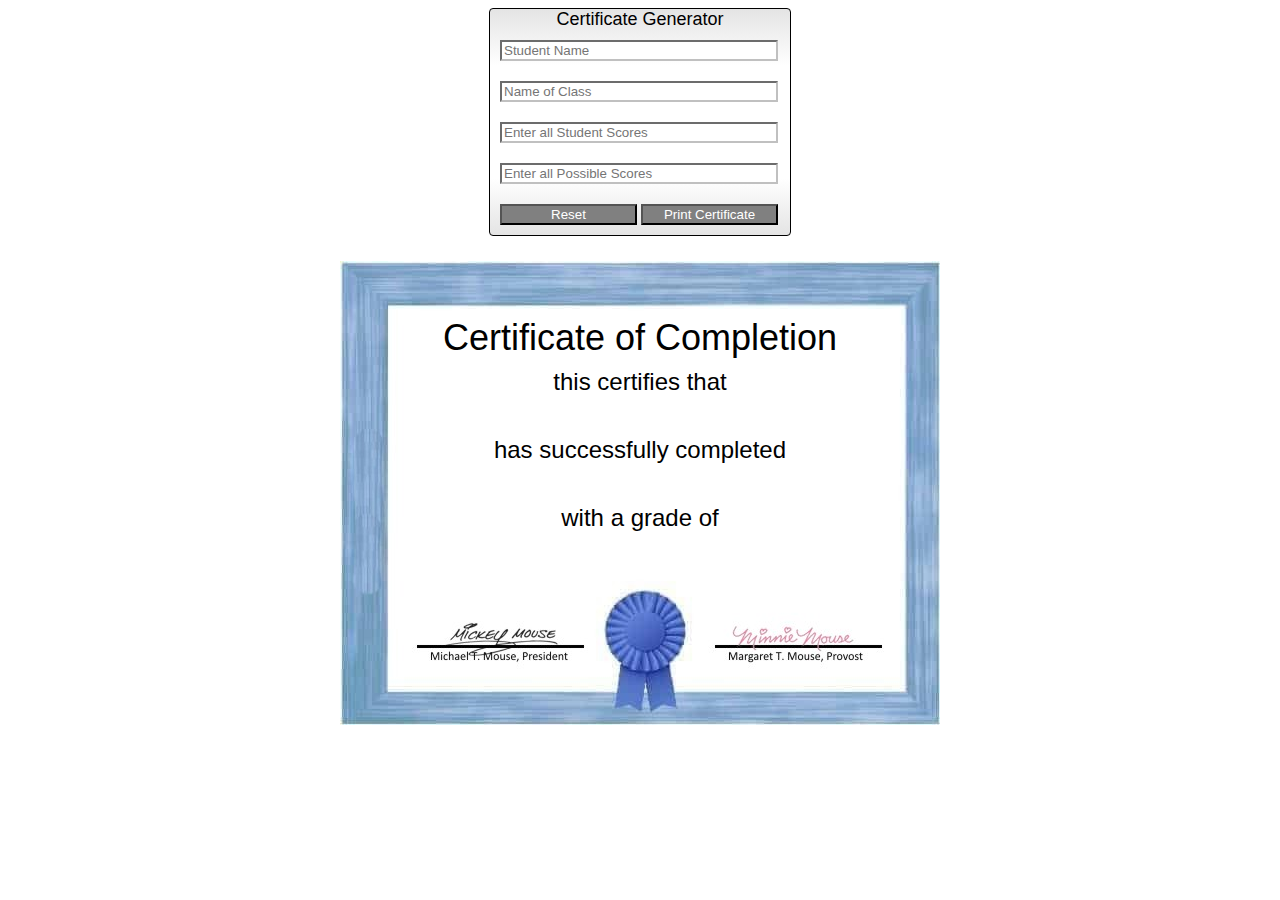
<file: FSW-113-STUDENT/week5/assignment/index.html>
<!DOCTYPE html>
<html>
    <head>
        <title>Student Class Certificate Generator</title>
        <link rel='stylesheet' href='style.css'>
    </head>
    <body>
        <div class='student-wrapper'>
            <div class='title'>Certificate Generator</div>
            <div class='cell'>
                <input 
                    type='text' 
                    id='studentName'
                    placeholder='Student Name'
                    required
                    minlength='10'
                />
            </div>
            <div class='cell'>
                <input 
                    type='text'
                    id='className'
                    placeholder='Name of Class'
                    required
                    minlength='7'
                />
            </div>
            <div class='cell'>
                <input 
                    type='text'
                    id='studentScores'
                    placeholder='Enter all Student Scores'
                    required
                    minlength='1'
                />
            </div>
            <div class='cell'>
                <input 
                    type='text'
                    id='possibleScores'
                    placeholder='Enter all Possible Scores'
                    required
                    minlength='1'
                />
            </div>
            <div class='cell'>
                <button id='reset'>Reset</button>
                <button id='print'>Print Certificate</button>
            </div>
        </div>

        <div class='certificate-background'>
            <div  style='position:relative; top:50px;'>
                <div class='cert-title'>Certificate of Completion</div>
                <div class='cert-sub-title'>this certifies that</div>
                <div id='certStudentName' class='cert-data'>&nbsp;</div>
                <div class='cert-sub-title'>has successfully completed</div>
                <div id='certClassName' class='cert-data'>&nbsp;</div>
                <div class='cert-sub-title'>with a grade of</div>
                <div id='certGrade' class='cert-data'>&nbsp;</div>
            </div>
        </div>
    </body>
    <script src='./jscript.js'></script>
    <script src='./student.js'></script>
</html>
</file>
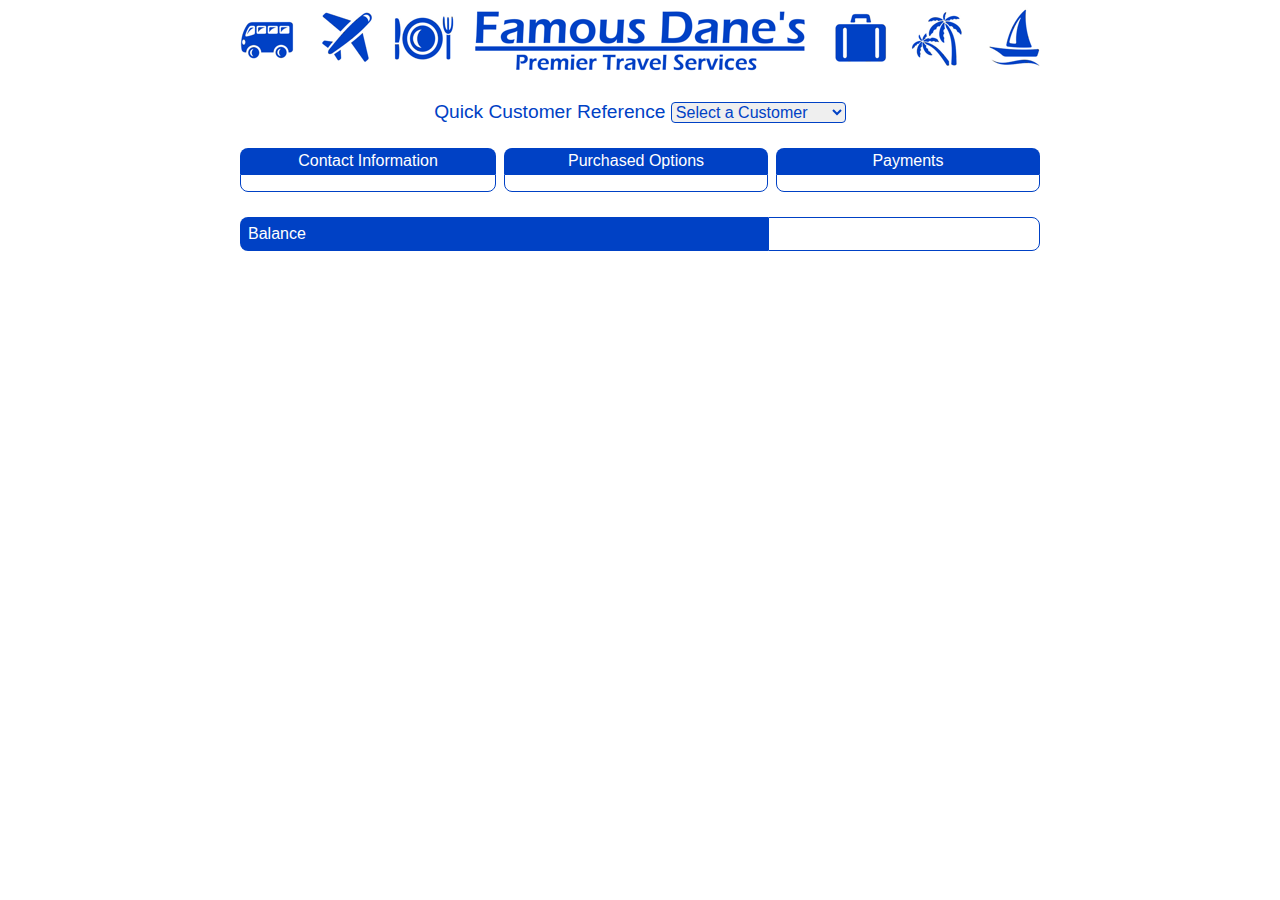
<file: FSW-113-STUDENT/week6/exercises/travelRefactor/index.html>
<!DOCTYPE html>
<html>
    <head>
        <title>Famous Dane's Travel Services</title>
        <link rel='stylesheet' href='travel.css' />
    </head>
    <body>
        <div class='wrapper'>
            <img src='./travel.png' style='width:800px;' alt='Famous Dane's Travel Services'>
            <div class='title'>
                Quick Customer Reference
                <select id='customer-id'>
                    <option value=0>Select a Customer</option>
                    <option value=1>Virginia Weekenders</option>
                    <option value=2>Mobile Mobilers</option>
                    <option value=3>Hearty Bucket Listers</option>
                </select>
            </div>

            <div class='infowrapper'>
                <div class='infoheader'>Contact Information</div>
                <div class='infoheader'>Purchased Options</div>
                <div class='infoheader'>Payments</div>

                <div class='infocell' id='contactInfo'></div>
                <div class='infocell' id='purchases'></div>
                <div class='infocell' id='payments'></div>

            </div>

            <div class='balancewrapper'>
                <div class='balanceheader'>Balance</div>
                <div class='balancecell' id='balance'></div>
            </div>

        </div>
    </body>

    <script type='module' src='scripts/travel.js'></script>
</html>
</file>
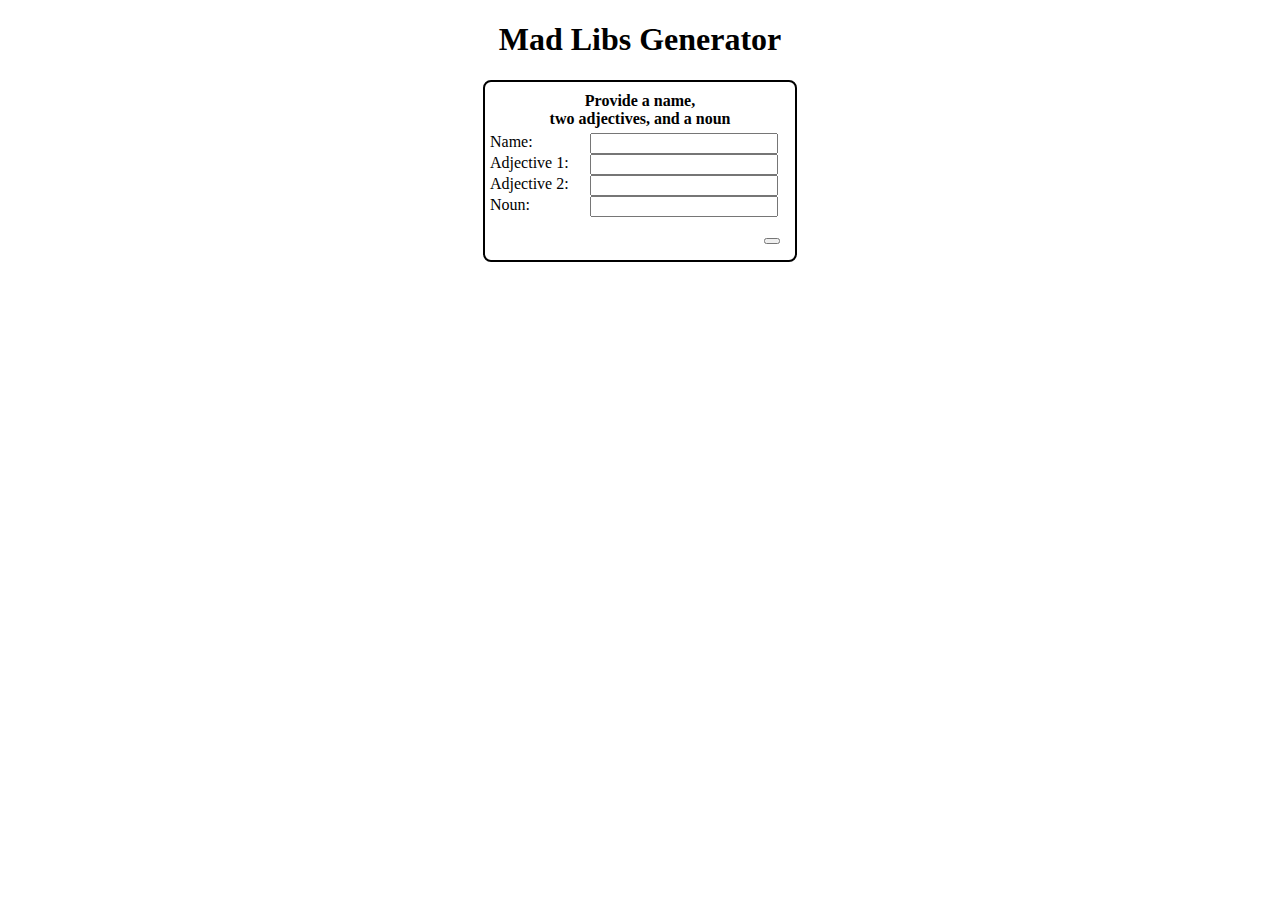
<file: FSW-113-STUDENT/week1/exercises/madLibs.html>
<!DOCTYPE html>
<html>
    <head>
        <title>Mad Libs Generator</title>
        <style>
            body {
                font-family: Verdana, Geneva, Tahoma;
            }
            .madLibWrapper {
                border: black 2px solid;
                border-radius: 8px;
                padding: 5px;
                width: 300px;
                display: grid;
                grid-template-columns: 100px 200px;
                margin: 0 auto;
            }
            .madLibSpanner {
                text-align: center;
                padding: 5px;
                font-weight: 700;
                grid-column: span 2;
            }

            .madLibText {
                border-radius: 4px;
                background-color: silver;
                width: 300px;
                margin: 0 auto;
                text-align: center;
            }
        </style>
    </head>
    <body>
        <h1 style='text-align:center;' id='title'>Mad Libs Generator</h1>
        <div class='madLibWrapper'>
            <div class='madLibSpanner'>Provide a name,<br />two adjectives, and a noun</div>
            <div>Name:</div>
            <div><input style='width:90%' id='name' /></div>
            <div>Adjective 1:</div>
            <div><input style='width:90%' id='adj1' /></div>
            <div>Adjective 2:</div>
            <div><input style='width:90%' id='adj2' /></div>
            <div>Noun:</div>
            <div><input style='width:90%' id='noun' /></div>
            <div class='madLibSpanner' style="text-align: right; padding: 10px;">
                <button id='submit' onc Submit</button>
            </div>
        </div>
        <br /><br />
        <div id='madLibText' class='madLibText'></div>
    </body>
    <script>
        document.getElementById('submit').addEventListener( 'click', function() { doMadLib() } )
        document.getElementById('name').addEventListener( 'keyup', function() { doMadLib() } )
        function doMadLib() {
            const name =  document.querySelector('#name').value
            const adj1 = document.querySelector('#adj1').value
            const adj2 = document.querySelector('#adj2').value
            const noun = document.querySelector('#noun').value
            const madLibText = `${name} is a ${adj1}, ${adj2} ${noun}`
            document.querySelector('#madLibText').innerText = madLibText
        }
    </script>
</html>
</file>
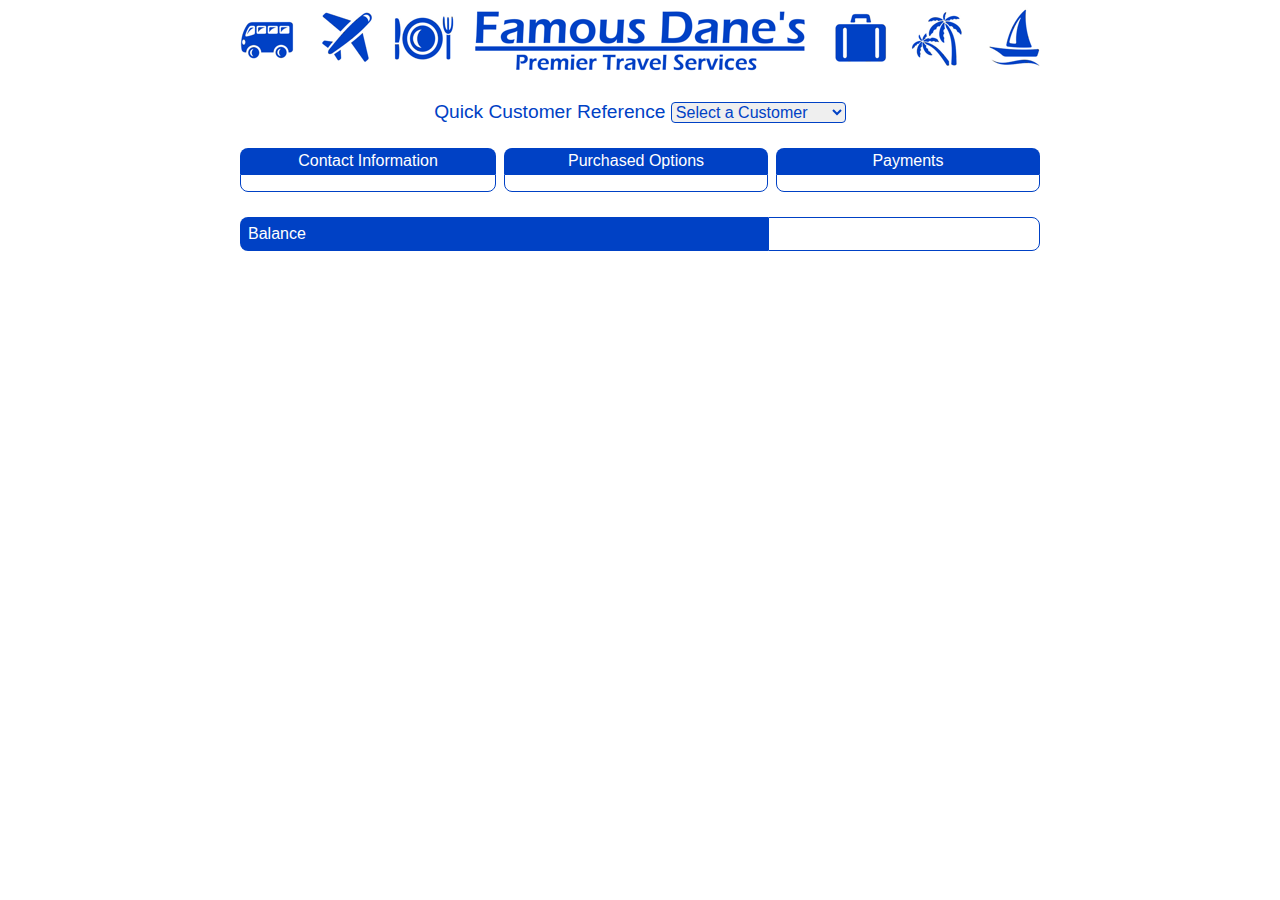
<file: FSW-113-STUDENT/week5/exercise/travel.html>
<!DOCTYPE html>
<html>
    <head>
        <title>Famous Dane's Travel Services</title>
        <link rel='stylesheet' href='travel.css' />
    </head>
    <body>
        <div class='wrapper'>
            <img src='./travel.png' style="width:800px;" alt="Famous Dane's Travel Services">
            <div class='title'>
                Quick Customer Reference
                <select id="customer-id">
                    <option value=0>Select a Customer</option>
                    <option value=1>Virginia Weekenders</option>
                    <option value=2>Mobile Mobilers</option>
                    <option value=3>Hearty Bucket Listers</option>
                </select>
            </div>

            <div class='infowrapper'>
                <div class='infoheader'>Contact Information</div>
                <div class='infoheader'>Purchased Options</div>
                <div class='infoheader'>Payments</div>

                <div class='infocell' id='contactInfo'></div>
                <div class='infocell' id='purchases'></div>
                <div class='infocell' id='payments'></div>

            </div>

            <div class='balancewrapper'>
                <div class='balanceheader'>Balance</div>
                <div class='balancecell' id='balance'></div>
            </div>

        </div>
    </body>

    <script src='./travel.js'></script>
    <script src="./data.js"></script>
    <script src='./customer.js'></script>
</html>
</file>
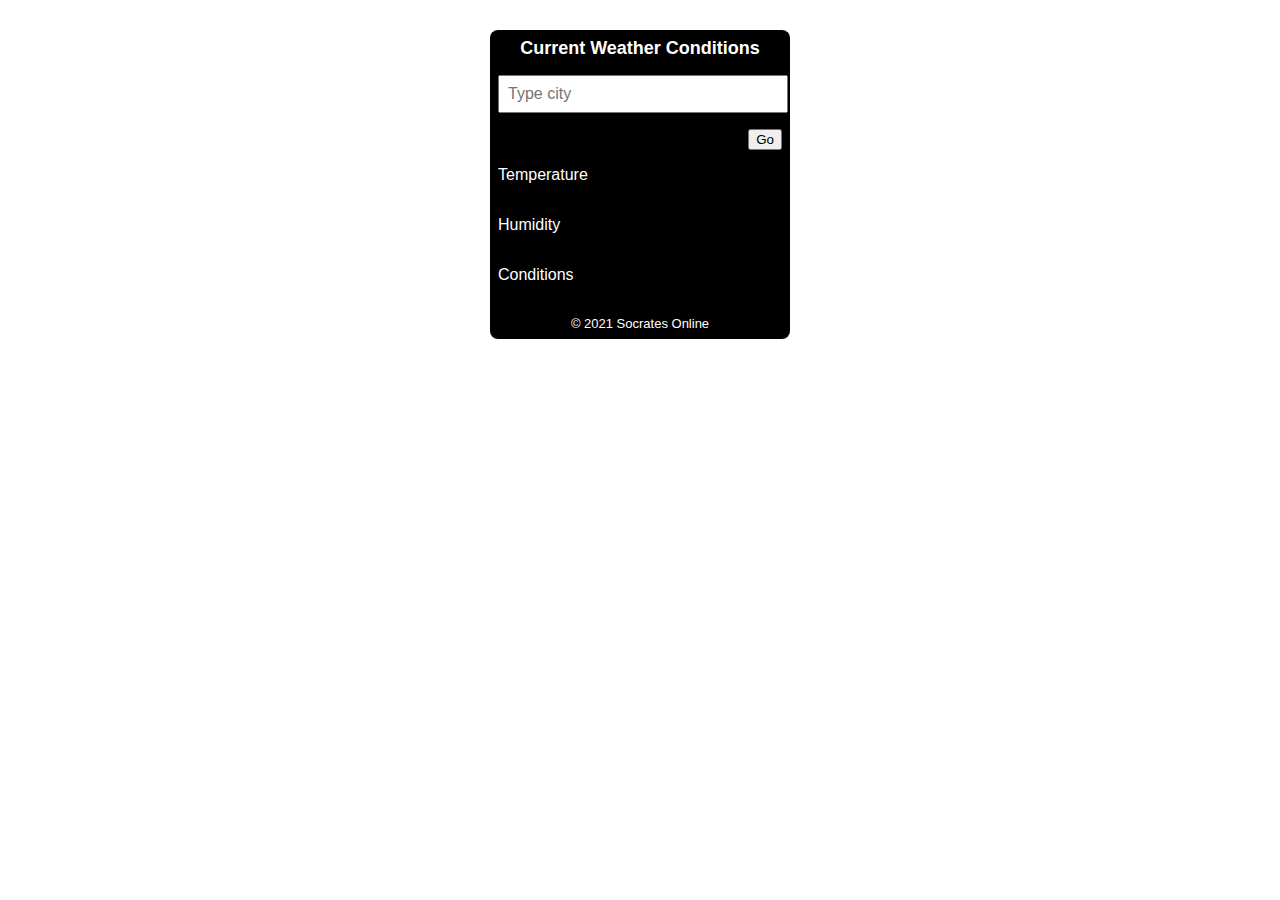
<file: FSW-113-STUDENT/week6/assignment/weather.html>
<!DOCTYPE html>
<html>
    <head>
        <title>Current Weather</title>
        <link rel='stylesheet' href='weather.css' />
    </head>

    <body>
        <div class='weatherWrapper' id='weather' style='background-color: black; color: white; border-radius: 8px;'>
            <div class='header'>Current Weather Conditions</div>

            <div class='data' id='cityDiv'>
                <input id='city' class='label' type='text' placeholder='Type city' style='width:95%;' />
            </div>
            <div class='data' id='goBttn'>
                <button id='goBttn'>Go</button>
            </div>

            <div id='tempLabel' class='label'>Temperature</div>
            <div id='tempData' class='data'></div>

            <div id='humidLabel' class='label'>Humidity</div>
            <div id='humidData' class='data'></div>

            <div id='conditionsLabel' class='label'>Conditions</div>
            <div id='conditionsData' class='data'></div>

            <div class='footer'>&copy; 2021 Socrates Online</div>
        </div>

    </body>

    <!-- This app should use modularized scripts. Use the proper syntax to include whatever script(s) are necessary -->
<script type="module" src="scripts/weather.js"></script>
</html>
</file>
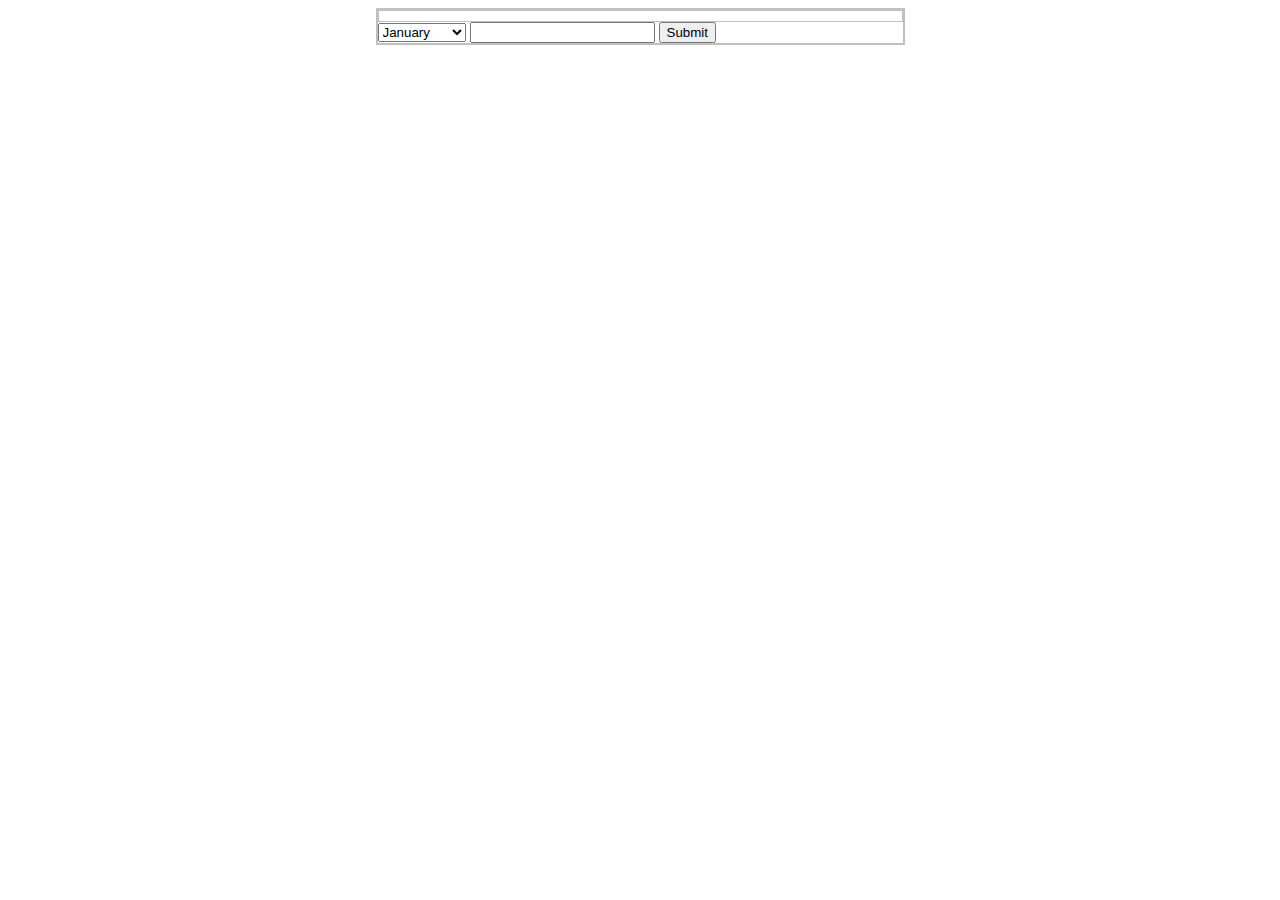
<file: FSW-113-STUDENT/week2/assignments/calendar/calendar.html>
<!-- Modify this page to use a select and an input to generate a calendar for any month and year -->

<!DOCTYPE html>
<html>
    <head>
        <title>Javascript Calendar</title>
        <link rel='stylesheet' href='calendar.css'>
    </head>
    <body>
        
        <div class='calendarWrapper'>
            <div class='calendarTitle'></div>
            <select id="select">
            </select>
            <input id="yearInput" type="text"></select>
            <button id="button">Submit</button>
            <div class='calendar' id='calendarDays'></div>
        </div>
    </body>
    <script src='./calendar.js'></script>
</html>
</file>
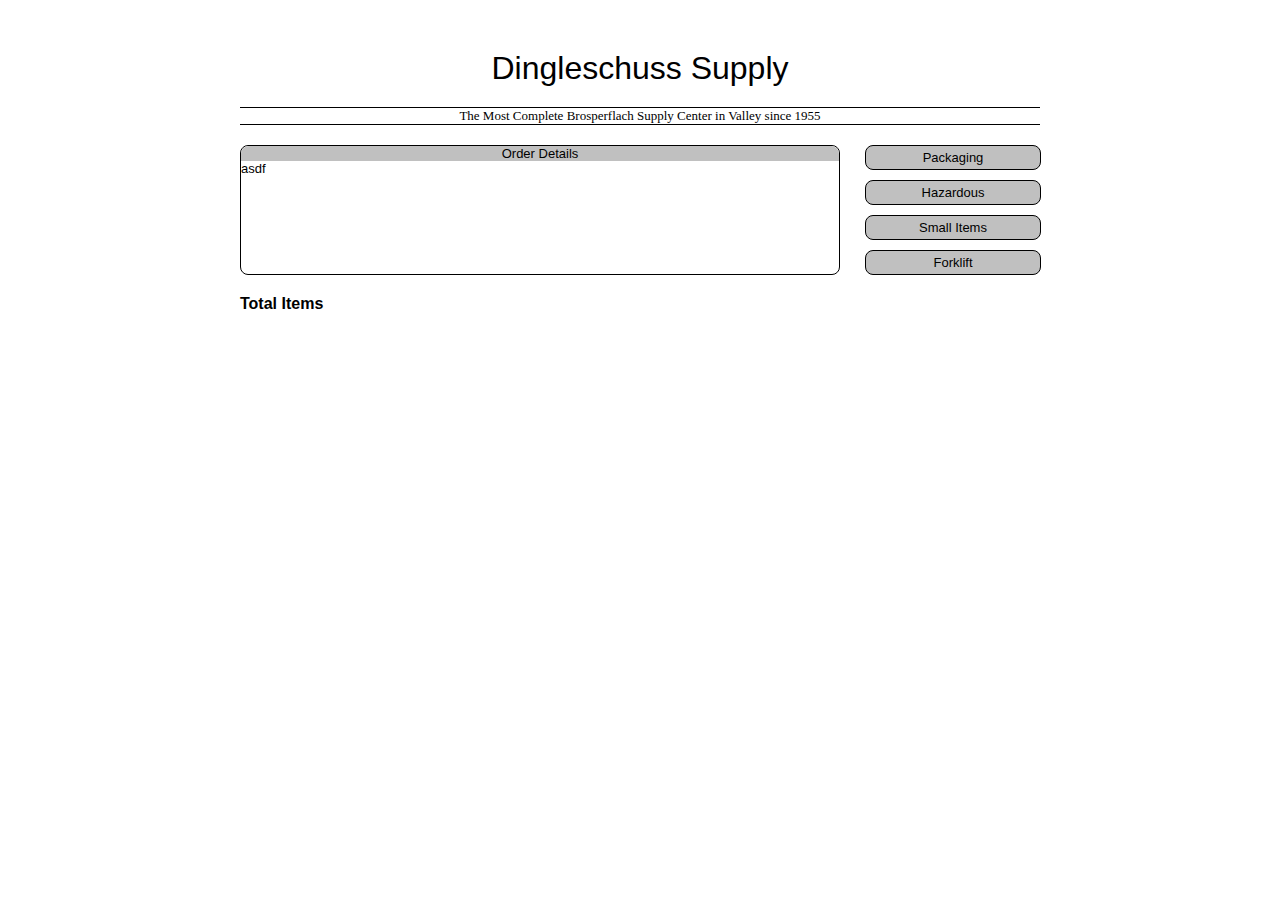
<file: FSW-113-STUDENT/week2/assignments/warehouse/warehouse.html>
<!DOCTYPE html>
<html>
    <head>
        <title>Warehouse Ticket Generator</title>
        <link rel='stylesheet' href='warehouse.css'>
    </head>

    <body>
        <div class='letterhead'>Dingleschuss Supply</div>
        <div class='slogan'>The Most Complete Brosperflach Supply Center in Valley since 1955</div>
        <div class='orderWrapper'>
            <div id='orderDetails' class='orderDetails'>
                <div class='detailHeader'>Order Details</div>
                <div id='detailsList' class='detailsList'>asdf</div>
            </div>
            <div id='specialPackaging' class='sidebar'>Packaging</div>

            <div id='hazardousMaterials' class='sidebar'>Hazardous</div>

            <div id='smallItemsOnly' class='sidebar'>Small Items</div>

            <div id='forkiftNeeded' class='sidebar'>Forklift</div>

        </div>
        <div id='totalItems' class='bottomBar'>Total Items</div>

    </body>

    <script src='warehouse.js'></script>
</html>
</file>
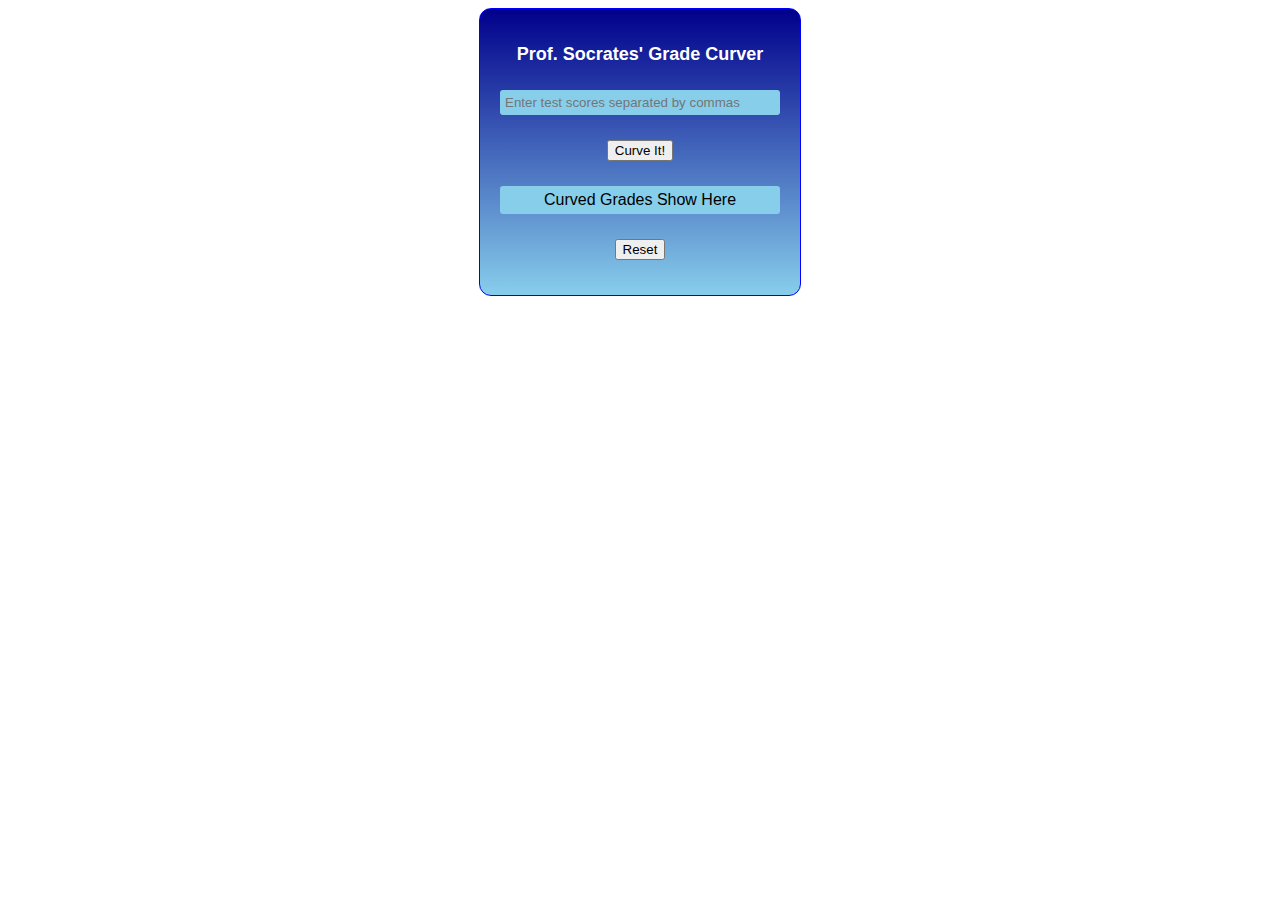
<file: FSW-113-STUDENT/week3/assignments/gradeCurver/gradeCurver.html>
<!DOCTYPE html>
<html>
    <head>
        <title>Grade Curver</title>
        <link rel='stylesheet' href='gradeCurver.css'>
    </head>

    <body>
        <div class='gradeWrapper'>
            <div class='gradeHeading'>Prof. Socrates' Grade Curver</div>

            <input 
                class='gradeInput'
                id='scores'
                type='text'
                style='width:90%;'
                placeholder='Enter test scores separated by commas'
            />
            
            <button id='submit' style="margin-top:25px;">Curve It!</button>
            
            <div id='grades' class='gradeDiv'>Curved Grades Show Here</div>
            
            <button id='reset' style="margin-top:25px;margin-bottom:25px;">Reset</button>
        </div>
    </body>

    <script src='gradeCurver.js'></script>
</html>
</file>
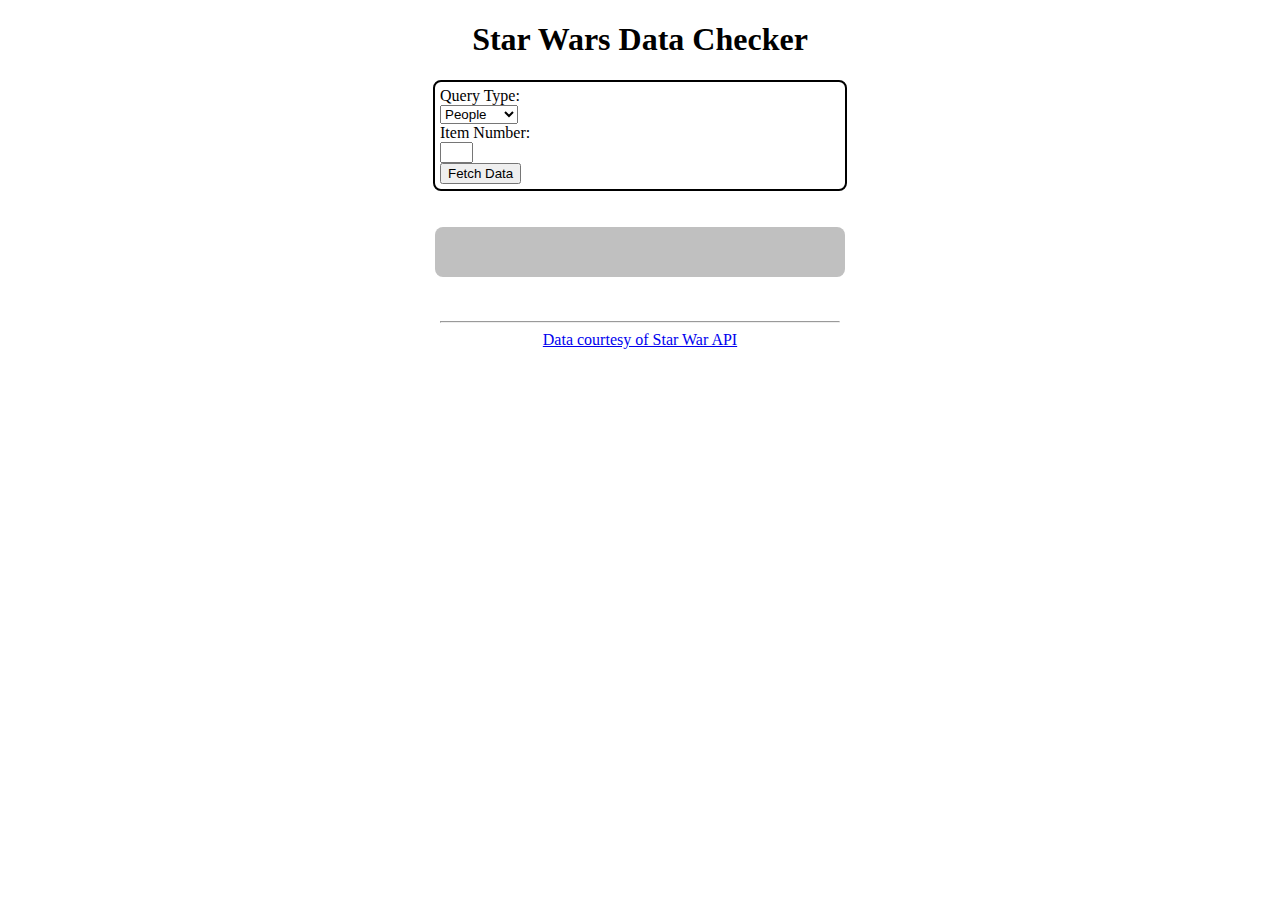
<file: FSW-113-STUDENT/week3/assignments/starwars/starwars.html>
<!DOCTYPE html>
<html>
    <head>
        <link rel='stylesheet' href='starwars.css'>
    </head>
    <body>
        <h1 style='text-align:center;' id='title'>Star Wars Data Checker</h1>

        <div class='queryWrapper'>
            <div>Query Type:</div>
            <div>
                <select id='queryType'>
                    <option value='people'>People</option>
                    <option value='planets'>Planets</option>
                    <option value='starships'>Starships</option>
                </select>
            </div>
            <div>Item Number:</div>
            <div>
                <input style='width:25px' id='itemID' />
            </div>
            <div>
                <button id='fetchButton' onclick="fetchData()">Fetch Data</button>
            </div>
        </div>

        <br /><br />

        <div id='ResponseData' class='dataWrapper'>
            <div class='dataCellLabel' id='dataLabel1'></div>
            <div class='dataCell' id='dataValue1'></div>
            <div class='dataCellLabel' id='dataLabel2'></div>
            <div class='dataCell' id='dataValue2'></div>
        </div>

        <br /><br />
        
        <div class='footer'>
            <hr />
            <a href='https://swapi.dev/api/'' target='_new'>Data courtesy of Star War API</a>
        </div>

        <script src='starwars.js'></script>
    </body>
</html>
</file>
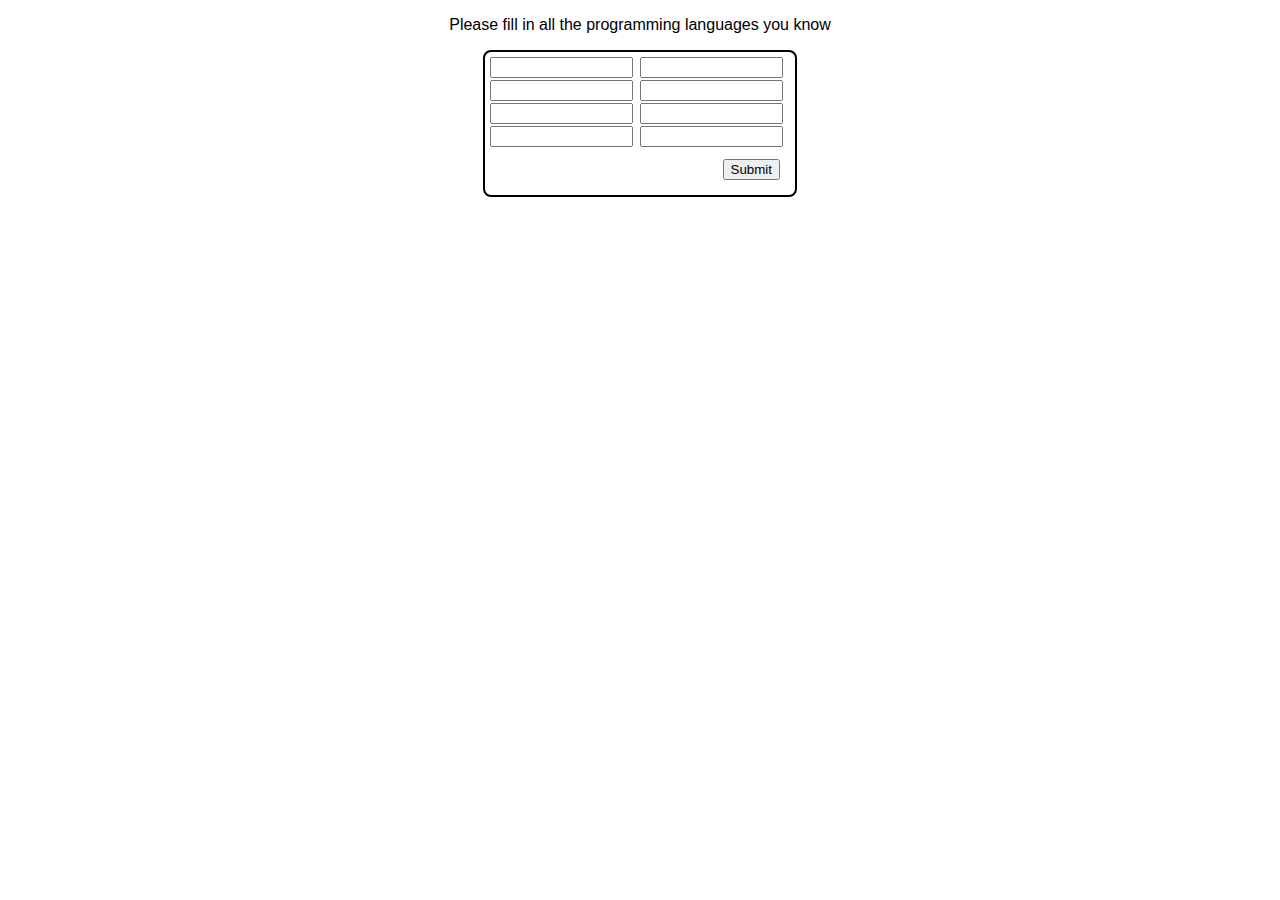
<file: FSW-113-STUDENT/week4/assignments/langs/languages2.html>
<!-- Make any modifications necessary to this code to make work with the requirements 
//listed in languages2.js. Remove all unnecessary code from this document. -->

<!DOCTYPE html>
<html>
    <head>
        <link rel="stylesheet" href= "languages2.css">
    </head>
    <body>
        <p style='text-align:center;'>Please fill in all the programming languages you know</p>
        <div class='wrapper'>
            <input /> <input />
            <input /> <input />
            <input /> <input />
            <input /> <input />
            <div class='spanner' style="text-align: right; padding: 10px;">
                <button id='submit'>Submit</button>
            </div>
        </div>
        <div id='TestResult' class='text'></div>
    </body>
    <script src='languages2.js'></script>
</html>
</file>
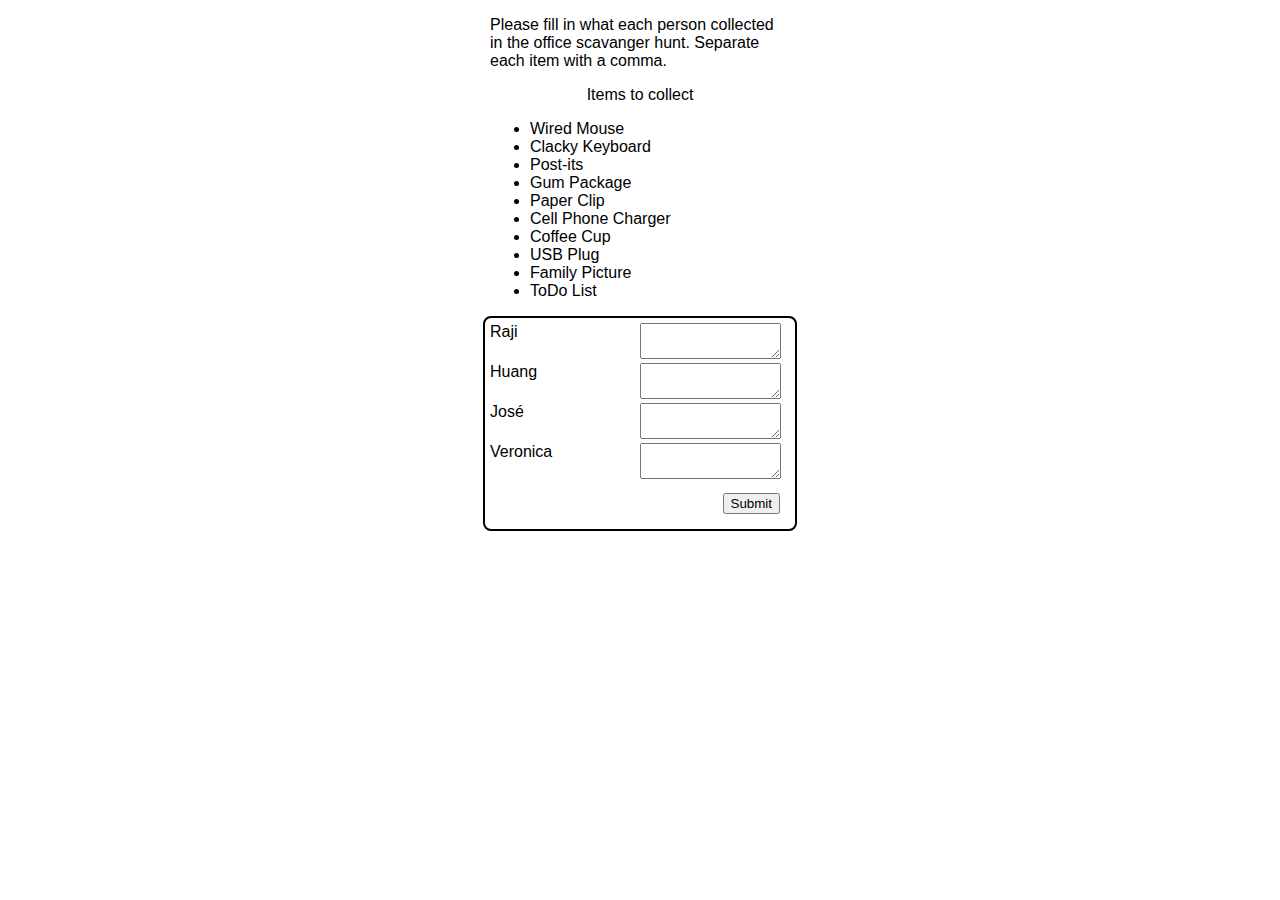
<file: FSW-113-STUDENT/week4/assignments/scavenger/scavenger.html>
<!DOCTYPE html>
<html>
    <head>
        <link rel='stylesheet' href='scavenger.css'>
    </head>
    <body>
        <div class='intro'>
            <p>Please fill in what each person collected in the office scavanger hunt. Separate each item with a comma.</p>
            <p style='text-align: center;'>Items to collect
                <ul id='lstItems'>
                    <li>Wired Mouse</li>
                    <li>Clacky Keyboard</li>
                    <li>Post-its</li>
                    <li>Gum Package</li>
                    <li>Paper Clip</li>
                    <li>Cell Phone Charger</li>
                    <li>Coffee Cup</li>
                    <li>USB Plug</li>
                    <li>Family Picture</li>
                    <li>ToDo List</li>
                </ul>
            </p>
        </div>
        <div class='wrapper'>
            <div>Raji</div>
            <div><textarea onclick=setTarget(this) style='width:90%' id='scavenger-0'></textarea></div>
            <div>Huang</div>
            <div><textarea onclick=setTarget(this) style='width:90%' id='scavenger-1'></textarea></div>
            <div>José</div>
            <div><textarea onclick=setTarget(this) style='width:90%' id='scavenger-2'></textarea></div>
            <div>Veronica</div>
            <div><textarea onclick=setTarget(this) style='width:90%' id='scavenger-3'></textarea></div>
            <div class='spanner' style="text-align: right; padding: 10px;">
                <button id='submit'>Submit</button>
            </div>
        </div>
        <div id='AllItems' class='text'></div>
    </body>
    <script src='scavenger.js'></script>
</html>
</file>
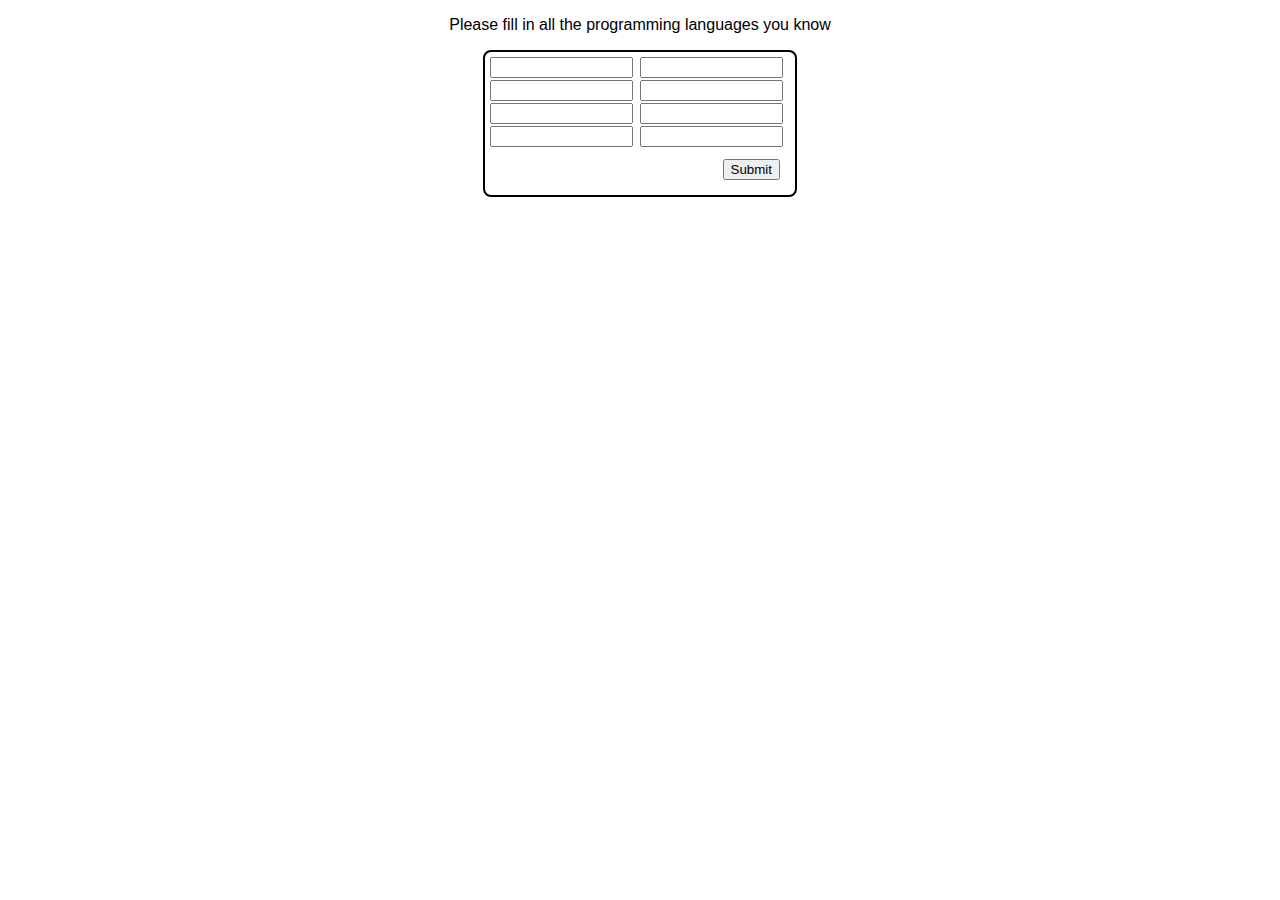
<file: FSW-113-STUDENT/week4/exercises/langs/languages.html>
<!DOCTYPE html>
<html>
    <head>
        <link rel='stylesheet' href='languages.css'>
    </head>
    <body>
        <p style='text-align:center;'>Please fill in all the programming languages you know</p>
        <div class='wrapper'>
            <input id='lang0' /> <input id='lang1' />
            <input id='lang2' /> <input id='lang3' />
            <input id='lang4' /> <input id='lang5' />
            <input id='lang6' /> <input id='lang7' />
            <div class='spanner' style="text-align: right; padding: 10px;">
                <button id='submit' onclick="chkLang(
                    'JavaScript',
                    document.querySelector('#lang0').value,
                    document.querySelector('#lang1').value,
                    document.querySelector('#lang2').value,
                    document.querySelector('#lang3').value,
                    document.querySelector('#lang4').value,
                    document.querySelector('#lang5').value,
                    document.querySelector('#lang6').value,
                    document.querySelector('#lang7').value,
                )">Submit</button>
            </div>
        </div>
        <div id='TestResult' class='text'></div>
    </body>
    <script src='languages.js'></script>
</html>
</file>
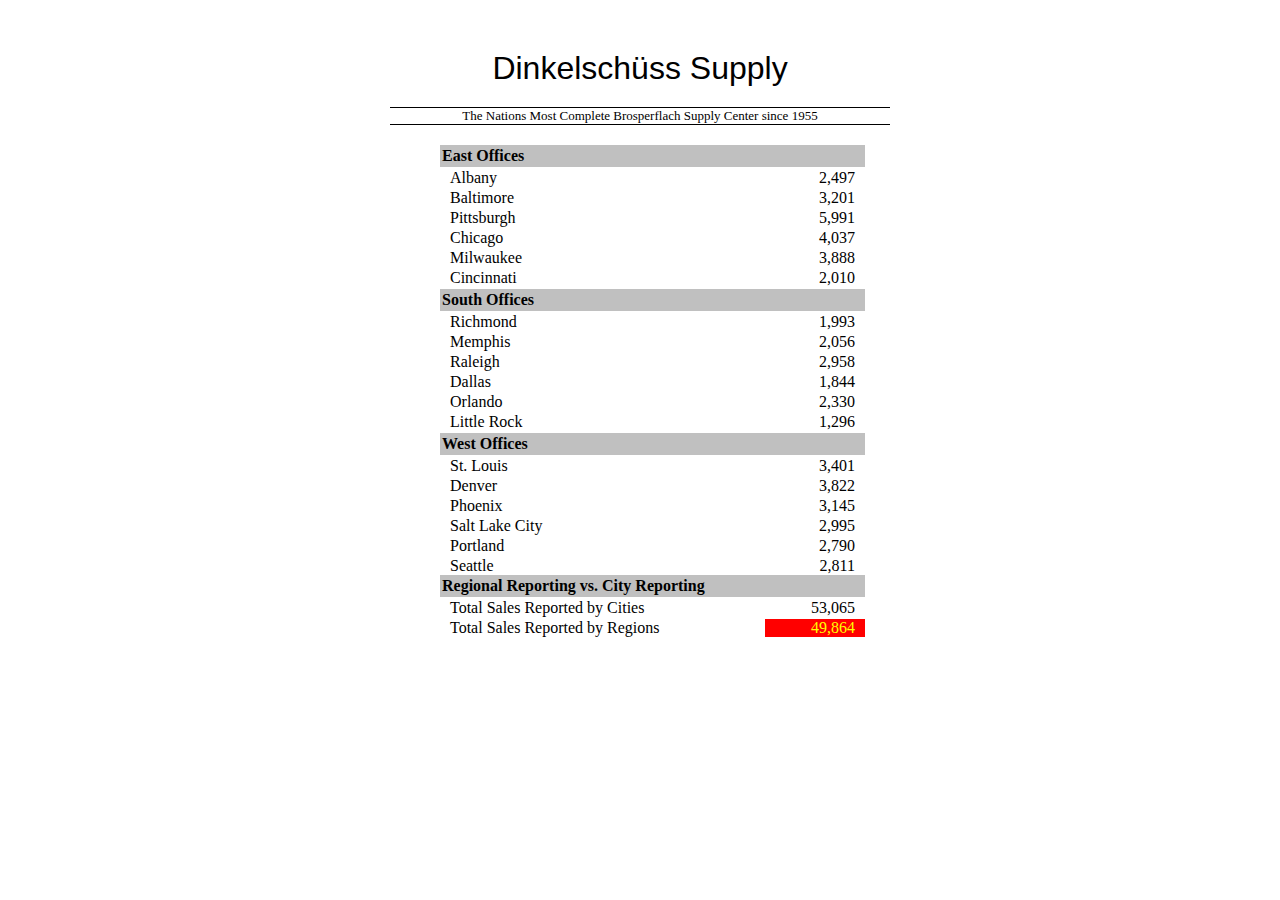
<file: FSW-113-STUDENT/week4/exercises/sales/spread.html>
<!DOCTYPE html>
<html>
    <head>
        <title>Sales Reconciliation</title>
        <link rel='stylesheet' href='spread.css'>
    </head>

    <body>

        <div class='letterhead'>Dinkelschüss Supply</div>
        <div class='slogan'>The Nations Most Complete Brosperflach Supply Center since 1955</div>

        <div id='citiesReport' class='reportWrapper'></div>

        <div id='regionalReport' class='reportWrapper'>

            <div class='header'>Regional Reporting vs. City Reporting</div>

            <div class='columnA'>Total Sales Reported by Cities</div>
            <div class='columnB' id='citySales'></div>
 
            <div class='columnA'>Total Sales Reported by Regions</div>
            <div class='columnB' id='regionalSales'></div>
        </div>

    </body>

    <script src='./cityData.js'></script>
    <script src='./regionalData.js'></script>
    <script src='./spread.js'></script>
</html>
</file>
<file: FSW-113-STUDENT/week5/assignment/style.css>
.student-wrapper {
  margin: 0 auto;
  display: grid;
  grid-template-columns: auto;
  border: 1px solid black;
  border-radius: 4px;
  width: 300px;
  background-image: linear-gradient(
    rgb(228, 228, 228),
    white,
    white,
    white,
    rgb(228, 228, 228)
  );
}
.cell {
  padding: 10px;
  width: 100%;
}
.title {
  text-align: center;
  font-size: large;
  font-family: "Segoe UI", Tahoma, Geneva, Verdana, sans-serif;
}
.cert-title {
  text-align: center;
  font-size: 36px;
  font-family: Verdana, Geneva, Tahoma, sans-serif;
  padding: 6px;
}
.cert-sub-title {
  text-align: center;
  font-size: 24px;
  font-family: Verdana, Geneva, Tahoma, sans-serif;
  padding: 3px;
}
.cert-data {
  text-align: center;
  font-size: 24px;
  font-family: Impact, Haettenschweiler, "Arial Narrow Bold", sans-serif;
  padding: 3px;
}
input {
  width: 270px;
  background-color: white;
  border-color: silver;
}
button {
  width: 137px;
  background-color: gray;
  color: white;
}
.certificate-background {
  background-image: url(./images/cert.jpg);
  background-size: 800x 400px;
  width: 600px;
  height: 464px;
  margin: 0 auto;
  position: relative;
  top: 25px;
}
</file>
<file: FSW-113-STUDENT/week6/exercises/travelRefactor/travel.css>
body {
  font-family: Arial, Helvetica, sans-serif;
}

.wrapper {
  margin: 0 auto;
  width: 800px;
}

.title {
  margin-top: 25px;
  text-align: center;
  font-size: larger;
  color: rgb(0, 65, 197);
}

.infowrapper {
  margin-top: 25px;
  display: grid;
  grid-template-columns: 32% 33% 33%;
  column-gap: 8px;
}

.infoheader {
  font-size: medium;
  color: white;
  background-color: rgb(0, 65, 197);
  border-radius: 8px 8px 0px 0px;
  padding: 4px;
  text-align: center;
}

.infocell {
  font-size: medium;
  color: rgb(0, 65, 197);
  border: rgb(0, 65, 197) 1px solid;
  border-radius: 0px 0px 8px 8px;
  padding: 8px;
}

.infospan {
  font-size: medium;
  color: white;
  background-color: rgb(0, 65, 197);
  border-radius: 8px 0px 0px 8px;
  padding: 8px;
  grid-column: span 2;
  margin-top: 25px;
}

.balancewrapper {
  margin-top: 25px;
  display: grid;
  grid-template-columns: 66% 34%;
}

.balanceheader {
  font-size: medium;
  color: white;
  background-color: rgb(0, 65, 197);
  border-radius: 8px 0px 0px 8px;
  padding: 8px;
}

.balancecell {
  font-size: medium;
  color: rgb(0, 65, 197);
  border: rgb(0, 65, 197) 1px solid;
  border-radius: 0px 8px 8px 0px;
  padding: 8px;
  text-align: right;
}

.itemwrapper {
  display: grid;
  grid-template-columns: 75% 25%;
}

.itemcell {
  font-size: medium;
  color: rgb(0, 65, 197);
}

select {
  font-size: medium;
  border: rgb(0, 65, 197) 1px solid;
  border-radius: 4px 4px 4px 4px;
  color: rgb(0, 65, 197);
}
</file>
<file: FSW-113-STUDENT/week5/exercise/travel.css>
body {
  font-family: Arial, Helvetica, sans-serif;
}

.wrapper {
  margin: 0 auto;
  width: 800px;
}

.title {
  margin-top: 25px;
  text-align: center;
  font-size: larger;
  color: rgb(0, 65, 197);
}

.infowrapper {
  margin-top: 25px;
  display: grid;
  grid-template-columns: 32% 33% 33%;
  column-gap: 8px;
}

.infoheader {
  font-size: medium;
  color: white;
  background-color: rgb(0, 65, 197);
  border-radius: 8px 8px 0px 0px;
  padding: 4px;
  text-align: center;
}

.infocell {
  font-size: medium;
  color: rgb(0, 65, 197);
  border: rgb(0, 65, 197) 1px solid;
  border-radius: 0px 0px 8px 8px;
  padding: 8px;
}

.infospan {
  font-size: medium;
  color: white;
  background-color: rgb(0, 65, 197);
  border-radius: 8px 0px 0px 8px;
  padding: 8px;
  grid-column: span 2;
  margin-top: 25px;
}

.balancewrapper {
  margin-top: 25px;
  display: grid;
  grid-template-columns: 66% 34%;
}

.balanceheader {
  font-size: medium;
  color: white;
  background-color: rgb(0, 65, 197);
  border-radius: 8px 0px 0px 8px;
  padding: 8px;
}

.balancecell {
  font-size: medium;
  color: rgb(0, 65, 197);
  border: rgb(0, 65, 197) 1px solid;
  border-radius: 0px 8px 8px 0px;
  padding: 8px;
  text-align: right;
}

.itemwrapper {
  display: grid;
  grid-template-columns: 75% 25%;
}

.itemcell {
  font-size: medium;
  color: rgb(0, 65, 197);
}

select {
  font-size: medium;
  border: rgb(0, 65, 197) 1px solid;
  border-radius: 4px 4px 4px 4px;
  color: rgb(0, 65, 197);
}
</file>
<file: FSW-113-STUDENT/week6/assignment/weather.css>
/* Modify these styles so that the elements on the HTML page display as they do in the example */

.weatherWrapper {
  margin: 0 auto;
  width: 300px;
  margin-top: 30px;
  font-family: "Segoe UI", Tahoma, Geneva, Verdana, sans-serif;
}

.header {
  font-size: large;
  text-align: center;
  font-weight: 700;
  padding: 8px;
}

.data {
  font-size: medium;
  padding: 8px;
  text-align: right;
}

.label {
  font-size: medium;
  padding: 8px;
}

.footer {
  font-size: small;
  text-align: center;
  padding: 8px;
}
</file>
<file: FSW-113-STUDENT/week2/assignments/calendar/calendar.css>
.calendarWrapper {
  border: silver 2px solid;
  width: 525px;
  margin: 0 auto;
}

.calendarTitle {
  text-align: center;
  padding: 5px;
  font-weight: 700;
  grid-column: span 7;
  border: silver 1px solid;
}

.calendar {
  display: grid;
  grid-template-columns: 75px 75px 75px 75px 75px 75px 75px;
}

.calendarCell {
  border: silver 1px solid;
  text-align: center;
  padding: 3px;
}

.blankDay {
  border: silver 1px solid;
  text-align: center;
  padding: 3px;
  background-color: silver;
}
</file>
<file: FSW-113-STUDENT/week2/assignments/warehouse/warehouse.css>
.letterhead {
  margin: 0 auto;
  width: 800px;
  margin-top: 50px;
  margin-bottom: 20px;
  text-align: center;
  font-family: Impact, Haettenschweiler, "Arial Narrow Bold", sans-serif;
  font-size: xx-large;
}

.slogan {
  margin: 0 auto;
  width: 800px;
  text-align: center;
  font-family: cursive;
  font-size: small;
  border-top: 1px solid black;
  border-bottom: 1px solid black;
  margin-bottom: 20px;
}

.orderWrapper {
  margin: 0 auto;
  width: 800px;
  display: grid;
  grid-template-columns: 75% 22%;
  column-gap: 25px;
  row-gap: 10px;
}

.orderDetails {
  grid-row: span 4;
  border: 1px solid black;
  border-radius: 8px;
  font-family: "Segoe UI", Tahoma, Geneva, Verdana, sans-serif;
  font-size: small;
}

.detailHeader {
  text-align: center;
  background-color: silver;
  border-radius: 8px;
  border-radius: 8px 8px 0px 0px;
}

.sidebar {
  border: 1px solid black;
  border-radius: 8px;
  text-align: center;
  background-color: silver;
  font-family: "Segoe UI", Tahoma, Geneva, Verdana, sans-serif;
  font-size: small;
  padding: 4px;
}

.bottomBar {
  font-weight: 700;
  margin: 0 auto;
  width: 800px;
  margin-top: 20px;
  font-family: "Segoe UI", Tahoma, Geneva, Verdana, sans-serif;
}
</file>
<file: FSW-113-STUDENT/week3/assignments/gradeCurver/gradeCurver.css>
.gradeWrapper {
  margin: 0 auto;
  width: 300px;
  text-align: center;
  border: 1px solid blue;
  border-radius: 12px;
  padding: 10px;
  background-image: linear-gradient(darkblue, skyblue);
}

.gradeHeading {
  color: white;
  font-family: "Segoe UI", Tahoma, Geneva, Verdana, sans-serif;
  font-size: large;
  font-weight: 700;
  margin-top: 25px;
}

.gradeInput {
  border: 0px;
  padding: 5px;
  border-radius: 3px;
  background-color: skyblue;
  margin-top: 25px;
  font-family: "Segoe UI", Tahoma, Geneva, Verdana, sans-serif;
}

.gradeDiv {
  margin: 0 auto;
  border: 0px;
  padding: 5px;
  border-radius: 3px;
  background-color: skyblue;
  margin-top: 25px;
  width: 90%;
  font-family: "Segoe UI", Tahoma, Geneva, Verdana, sans-serif;
}
</file>
<file: FSW-113-STUDENT/week3/assignments/starwars/starwars.css>
.queryWrapper {
  border: black 2px solid;
  border-radius: 8px;
  padding: 5px;
  width: 400px;
  /* 
  use the CSS grid to display all five <div> elements contained within
  the 'queryWrapper' <div> on a row next to each other 
  */
  margin: 0 auto;
}

.dataWrapper {
  border-radius: 8px;
  background-color: silver;
  padding: 5px;
  width: 400px;
  /* 
  use the CSS grid to display the <div> elements contained within
  the 'dataWrapper' <div> in a 2 x 2 grid 
  */
  margin: 0 auto;
}

.dataCellLabel {
  text-align: center;
  padding: 5px;
  font-weight: 700;
}

.dataCell {
  text-align: center;
  padding: 5px;
}

.footer {
  width: 400px;
  margin: 0 auto;
  text-align: center;
}
</file>
<file: FSW-113-STUDENT/week4/assignments/langs/languages2.css>
body {
  font-family: Verdana, Geneva, Tahoma, sans-serif;
}

.intro {
  width: 300px;
  margin: 0 auto;
}
.wrapper {
  border: black 2px solid;
  border-radius: 8px;
  padding: 5px;
  width: 300px;
  display: grid;
  grid-template-columns: 150px 150px;
  margin: 0 auto;
}

.spanner {
  padding: 5px;
  font-weight: 700;
  grid-column: span 2;
  text-align: right;
  padding: 10px;
}

.text {
  border-radius: 4px;
  background-color: silver;
  width: 300px;
  margin: 0 auto;
  text-align: center;
  margin-top: 25px;
}
input {
  width: 90%;
  margin-bottom: 2px;
}
</file>
<file: FSW-113-STUDENT/week4/assignments/scavenger/scavenger.css>
body {
  font-family: Verdana, Geneva, Tahoma, sans-serif;
}

.intro {
  width: 300px;
  margin: 0 auto;
}
.wrapper {
  border: black 2px solid;
  border-radius: 8px;
  padding: 5px;
  width: 300px;
  display: grid;
  grid-template-columns: 150px 150px;
  margin: 0 auto;
}

.spanner {
  padding: 5px;
  font-weight: 700;
  grid-column: span 2;
  text-align: right;
  padding: 10px;
}

.text {
  border-radius: 4px;
  background-color: silver;
  width: 300px;
  margin: 0 auto;
  text-align: center;
  margin-top: 25px;
}
input {
  width: 90%;
  margin-bottom: 2px;
}
</file>
<file: FSW-113-STUDENT/week4/exercises/langs/languages.css>
body {
  font-family: Verdana, Geneva, Tahoma, sans-serif;
}

.wrapper {
  border: black 2px solid;
  border-radius: 8px;
  padding: 5px;
  width: 300px;
  display: grid;
  grid-template-columns: 150px 150px;
  margin: 0 auto;
}

.spanner {
  padding: 5px;
  font-weight: 700;
  grid-column: span 2;
  text-align: right;
  padding: 10px;
}

.text {
  border-radius: 4px;
  background-color: silver;
  width: 300px;
  margin: 0 auto;
  text-align: center;
  margin-top: 25px;
}
input {
  width: 90%;
  margin-bottom: 2px;
}
</file>
<file: FSW-113-STUDENT/week4/exercises/sales/spread.css>
.letterhead {
  margin: 0 auto;
  width: 500px;
  margin-top: 50px;
  margin-bottom: 20px;
  text-align: center;
  font-family: Impact, Haettenschweiler, "Arial Narrow Bold", sans-serif;
  font-size: xx-large;
}

.slogan {
  margin: 0 auto;
  width: 500px;
  text-align: center;
  font-family: cursive;
  font-size: small;
  border-top: 1px solid black;
  border-bottom: 1px solid black;
  margin-bottom: 20px;
}

.reportWrapper {
  margin: 0 auto;
  width: 400px;
  display: grid;
  grid-template-columns: 75% 25%;
  column-gap: 25px;
  row-gap: 2px;
}

.header {
  grid-column: span 2;
  font-weight: 700;
  background-color: silver;
  padding: 2px;
}

.columnA {
  padding-left: 10px;
}

.columnB {
  text-align: right;
  padding-right: 10px;
}

.alert {
  text-align: right;
  padding-right: 10px;
  color: yellow;
  background-color: red;
}
</file>
